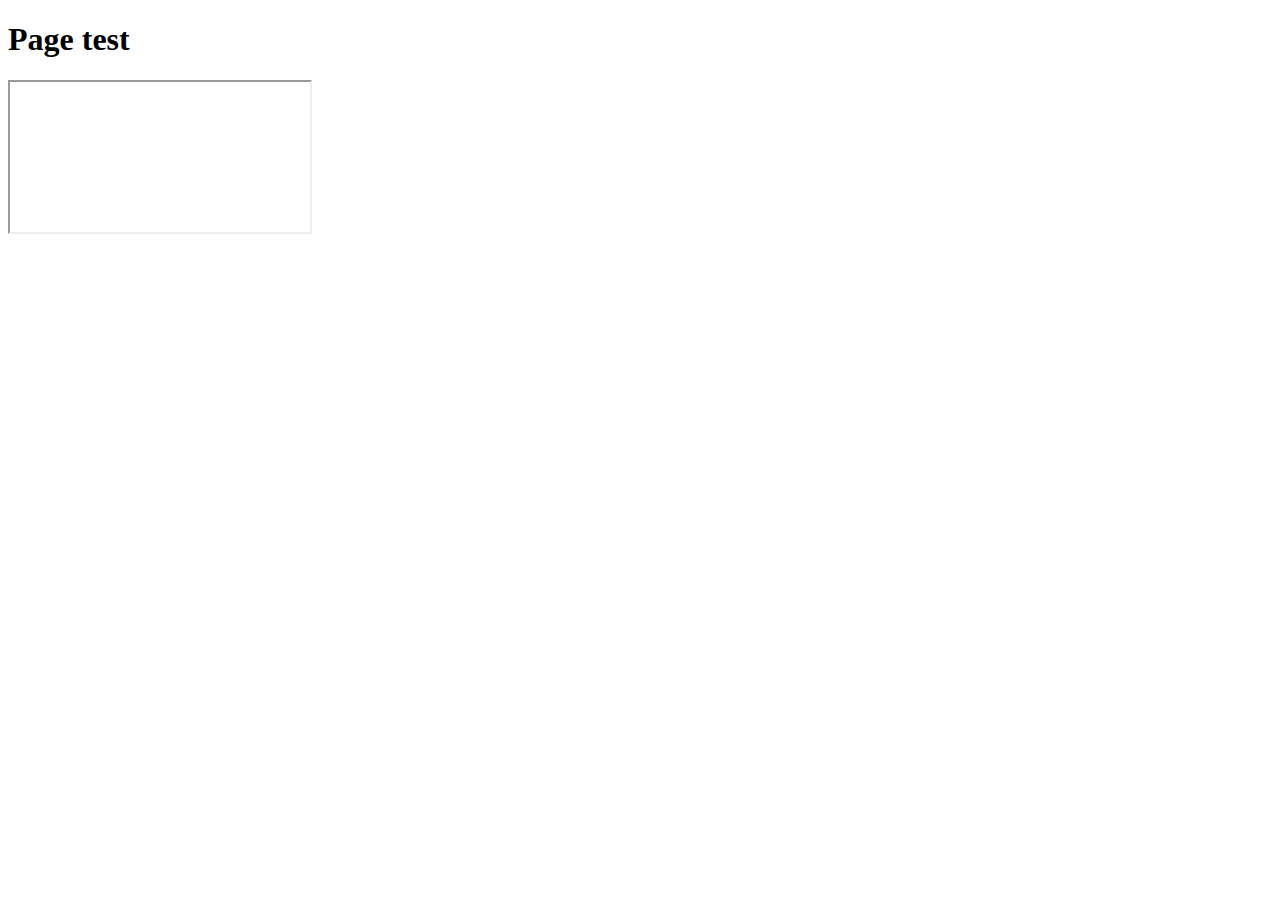
<file: index.html>
<!DOCTYPE html>
<html>
    <head> 
        <h1> Page test</h1>

    </head>
    <body>
        <iframe src="https://www.youtube.com/embed/57wom9GVodI?si=2odetcMXfjZAaRv" title="YouTube video player"></iframe> </iframe>

    </body>
</html>
</file>
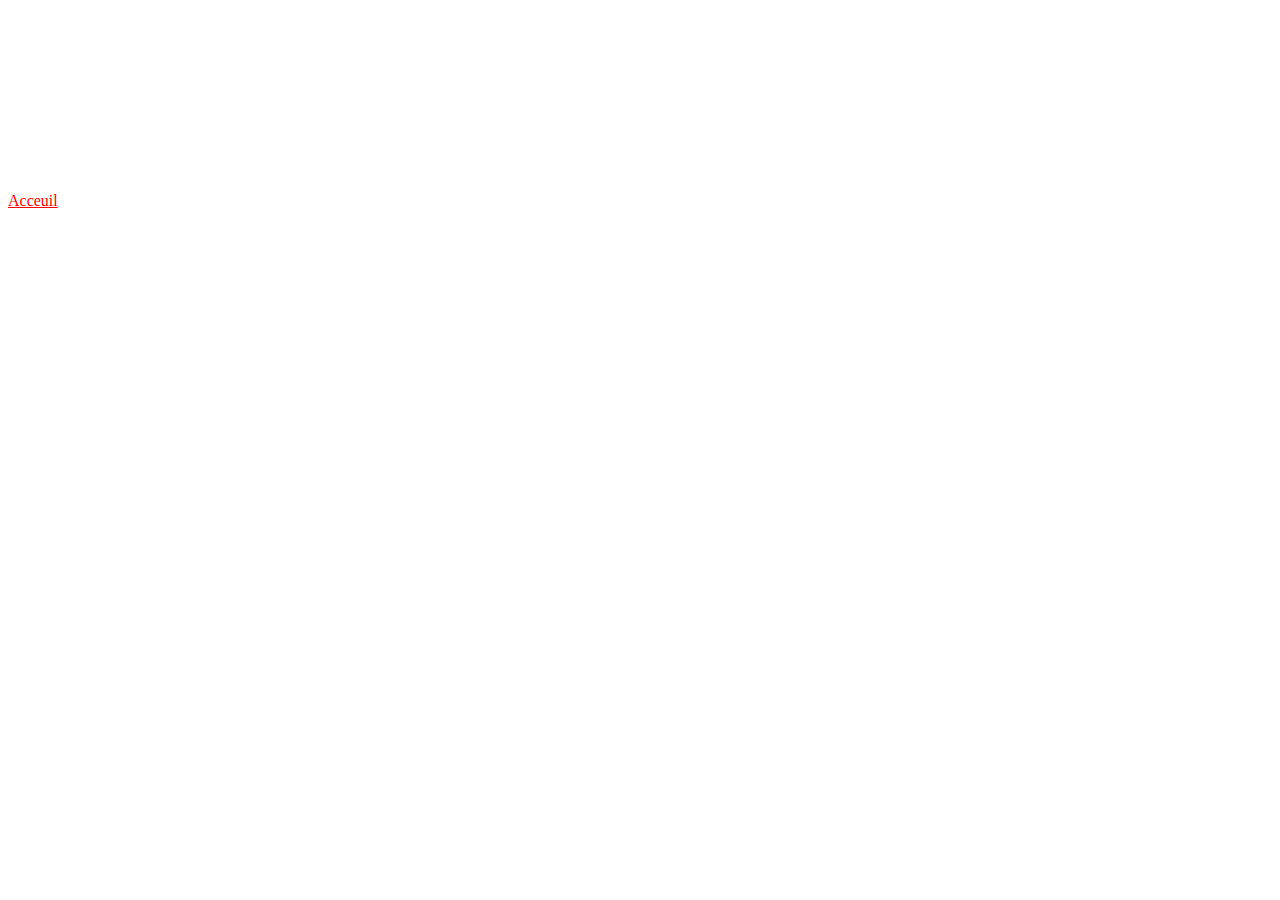
<file: parcours.html>
<!DOCTYPE html>
<html>
    <head>
        <link rel ="stylesheet" href="parcours.css">
         <title> parcours</title>
    </head>

    <body>
        <h1>Parcours Scolaire</h1>
    
        <div>
            <table>
                <tr>
                    <th>Diplômes</th>
                    <th>Etablissements</th>
                    <th>Villes</th>
                </tr>
                <tr>
                    <td>Baccalauréat</td>
                    <td>Lycée Jean Jauès</td>
                    <td>Châtenay Malabry</td>
                </tr>
                    
                <tr>
                    <td>BTS SNIR</td>
                    <td>La Salle Saint Nicolas</td>
                    <td>Issy Les Moulineaux</td>

                </tr>
            </table>
        </div>

        <a href="tp.html">Acceuil</a>



        
    </body>









</html>
</file>
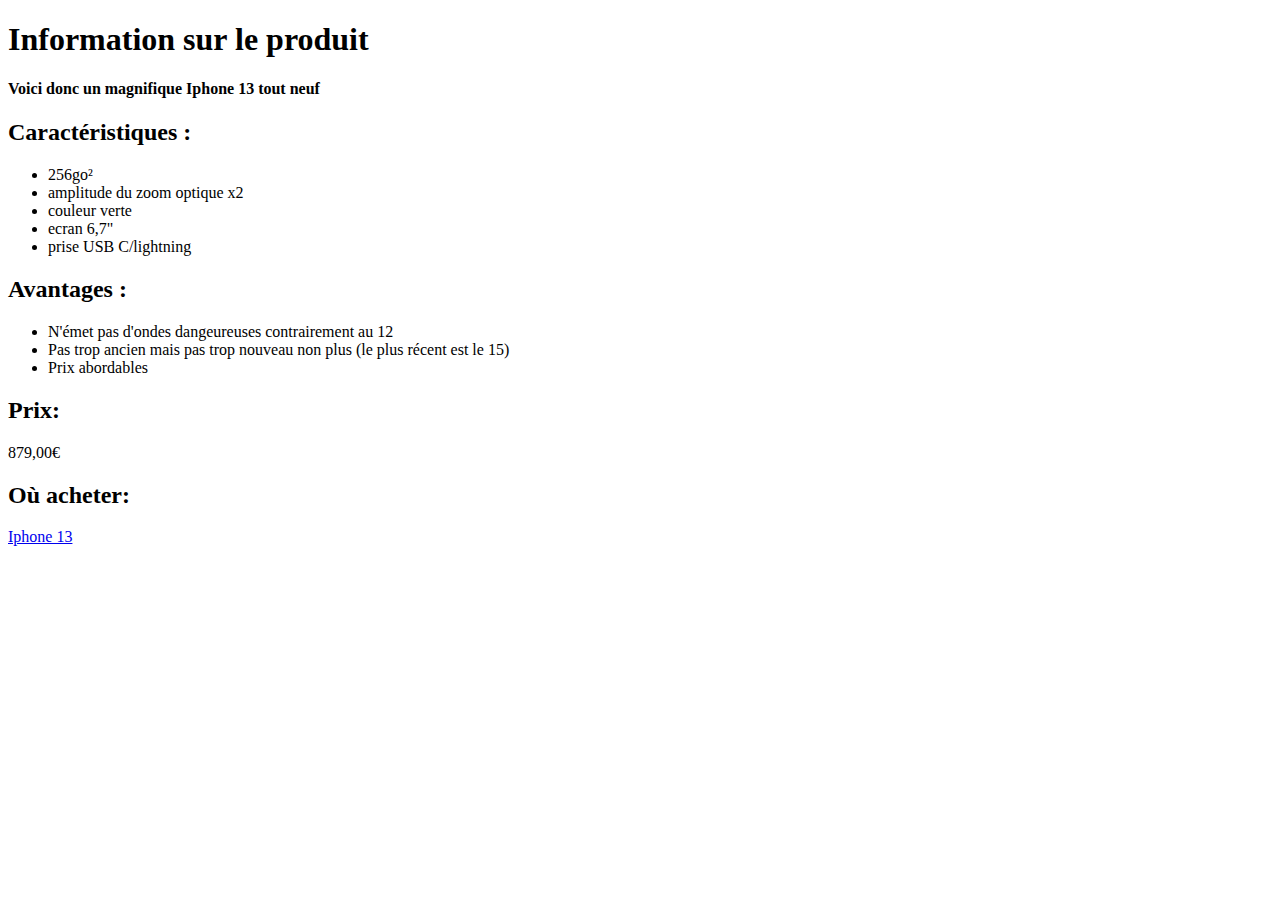
<file: produit.html>
<!DOCTYPE html>
<html>
    <head>
        <title> Information sur le produit </title>
    </head>
    <body>
        <h1>Information sur le produit </h1>
        <h4>Voici donc un magnifique Iphone 13 tout neuf</h4>

        <h2>Caractéristiques :</h2>
        <ul>
            <li>256go²</li>
            <li>amplitude du zoom optique x2</li>
            <li>couleur verte</li>
            <li>ecran 6,7"</li>
            <li>prise USB C/lightning</li>
        </ul>

        <h2>Avantages :</h2>
        <ul>
            <li>N'émet pas d'ondes dangeureuses contrairement au 12</li>
            <li>Pas trop ancien mais pas trop nouveau non plus (le plus récent est le 15)</li>
            <li>Prix abordables</li>
        </ul>
        
        <h2>Prix:</h2>
        879,00€

        <h2>Où acheter:</h2>
        <a href="https://www.apple.com/fr/shop/buy-iphone/iphone-13/%C3%A9cran-de-6,1-pouces-128go-bleu?afid=p238%7CsChuyCtCB-dc_mtid_187079nc38483_pcrid_653291478232_pgrid_144837208782_pntwk_g_pchan_local_pexid__&cid=aos-fr-kwgo-pla-iphone_lia--slid---product-MLPK3ZD%2FA-FR">Iphone 13</a>
    </body>






</html>
</file>
<file: parcours.css>
table, th, td {
    border: 1px solid;
    width: 70%;
    color:white;
  }

  body {
    background-image: url('https://www.usinenouvelle.com/mediatheque/2/1/6/000565612_896x598_c.jpg');
        background-repeat: no-repeat;
        background-attachment: fixed;
        background-size: cover;
  }

  h1 {
    color : white;
    text-decoration-line: underline;
  }

  a {
    text-align-last: left;
    color : red;
  }
</file>
